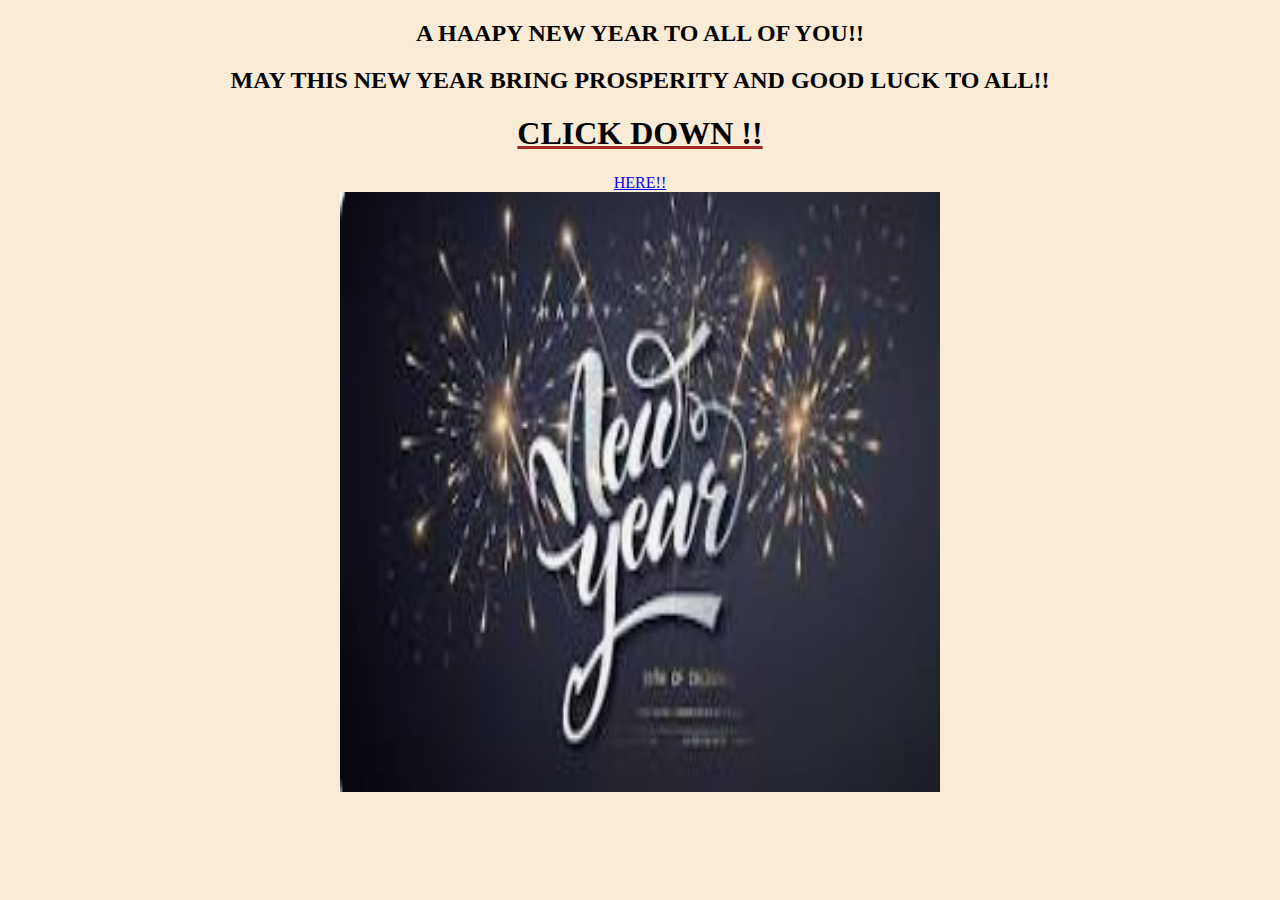
<file: index.html>
<!Doctype html>
<html>
    <head>
        <meta charset="UTF-8">
        <title>birthday wish</title>
        <link rel="stylesheet" href="./style.css" />
    </head>
    
    <body>    
        <h2>A HAAPY NEW YEAR TO ALL OF YOU!!</h2>
        <h2>MAY THIS NEW YEAR BRING PROSPERITY AND GOOD LUCK TO ALL!!</h2>
        <h1>CLICK DOWN !!</h1>
        <a href="./suprise.html" class="l">HERE!!</a>
        <br />
        <img src="./newimg.png" height="600" width="600"/>
    </body>
</html>
</file>
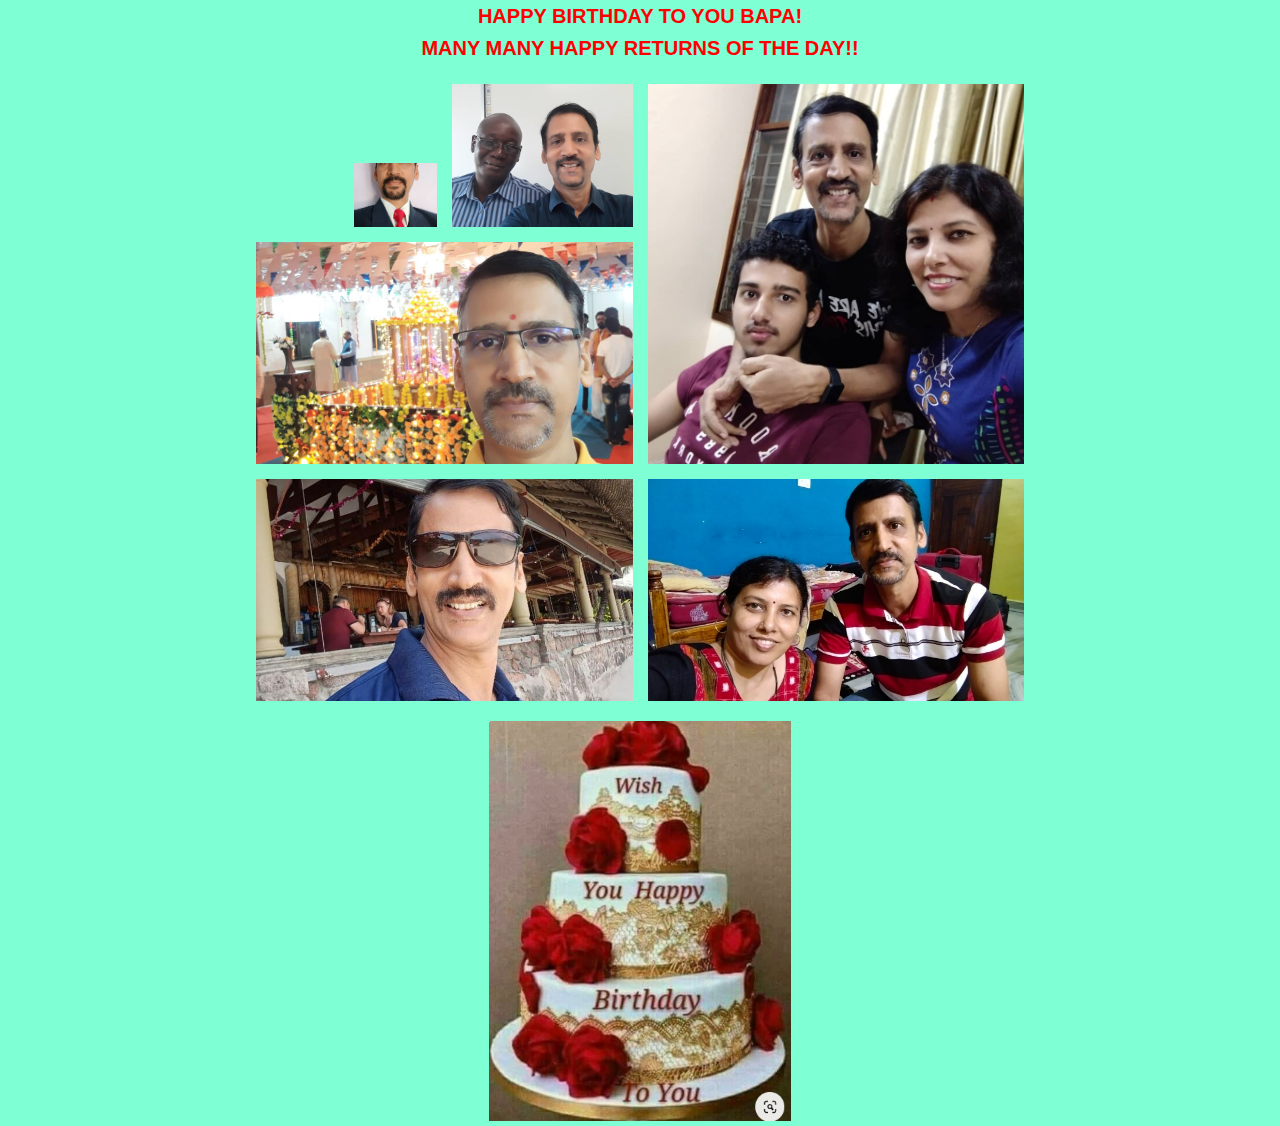
<file: suprise.html>
<!DOCTYPE html>
<html>
    <head>
        <meta charset="UTF-8">
        <title>imp</title>
        
        <meta name="viewport" content="width=device-width, initial-scale=1.0">
        <link rel="stylesheet" href="./stylem.css" />
    </head>
    <body>
        <h1>HAPPY BIRTHDAY TO YOU BAPA!</h1>
        <h1>Many Many happy returns of the day!!</h1>

        <div class="container">
            <div class="gallery">
                <figure class="gallery__item gallery__item--1">
                    <img src="./img-4.jpeg" alt="Gallery image 1" class="gallery__img">
                </figure>
                <figure class="gallery__item gallery__item--2">
                    <img src="./img-2.jpeg" alt="Gallery image 2" class="gallery__img">
                </figure>
                <figure class="gallery__item gallery__item--3">
                    <img src="./img-3.jpeg" alt="Gallery image 3" class="gallery__img">
                </figure>
                <figure class="gallery__item gallery__item--4">
                    <img src="./img-1.jpeg" alt="Gallery image 4" class="gallery__img">
                </figure>
                <figure class="gallery__item gallery__item--5">
                    <img src="./img-5.jpeg" alt="Gallery image 5" class="gallery__img">
                </figure>
                <figure class="gallery__item gallery__item--6">
                    <img src="./img-6.jpeg" alt="Gallery image 6" class="gallery__img">
                </figure>
            </div>
        </div>

        <img src="./cake.png" height="400" />

    </body>
</html>
</file>
<file: style.css>
html{
    background-color:antiquewhite;
    text-align: center;
}

h1{
    text-align: center;
    text-decoration: underline;
    text-decoration-color: brown;
}

l{
    text-decoration: solid;
    color:brown;
}

h2{
    text-align: center;
    text-decoration:solid;
}
</file>
<file: stylem.css>
h1{
    color:red;
    text-align: center;
    text-shadow:0dvb;
    text-decoration: wavy;
    text-decoration-color: blueviolet;
    text-indent: 0cqb;
    text-transform: uppercase;
    text-decoration:double;
}
html{
    text-align: center;
    background-color: aquamarine;
}

*,
*::after,
*::before {
    margin: 0;
    padding: 0;
    box-sizing: inherit; 
  }
  
  html {
    box-sizing: border-box;
    font-size: 62.5%; 
  }

.gallery {
    display: grid;
    grid-template-columns: repeat(8, 1fr);
    grid-template-rows: repeat(8, 5vw);
    grid-gap: 15px;
}

body {
    font-family: "Nunito", sans-serif;
    color: #333;
    font-weight: 300;
    line-height: 1.6; 
  }

.container {
    width: 60%;
    margin: 2rem auto; 
  }

.gallery__img {
    width: 100%;
    height: 100%;
    object-fit: cover;
}

.gallery__item--1 {
    grid-column-start: 2;
    grid-column-end: 3;
    grid-row-start: 2;
    grid-row-end: 3;
  }
  
  .gallery__item--2 {
    grid-column-start: 3;
    grid-column-end: 5;
    grid-row-start: 1;
    grid-row-end: 3;
    
  }
  
  .gallery__item--3 {
    grid-column-start: 5;
    grid-column-end: 9;
    grid-row-start: 1;
    grid-row-end: 6;
    
  }
  
  .gallery__item--4 {
    grid-column-start: 1;
    grid-column-end: 5;
    grid-row-start: 3;
    grid-row-end: 6;
  }

  .gallery__item--5 {
    grid-column-start: 1;
    grid-column-end: 5;
    grid-row-start: 6;
    grid-row-end: 9;
  }
  
  .gallery__item--6 {
    grid-column-start: 5;
    grid-column-end: 9;
    grid-row-start: 6;
    grid-row-end: 9;
  }
</file>
